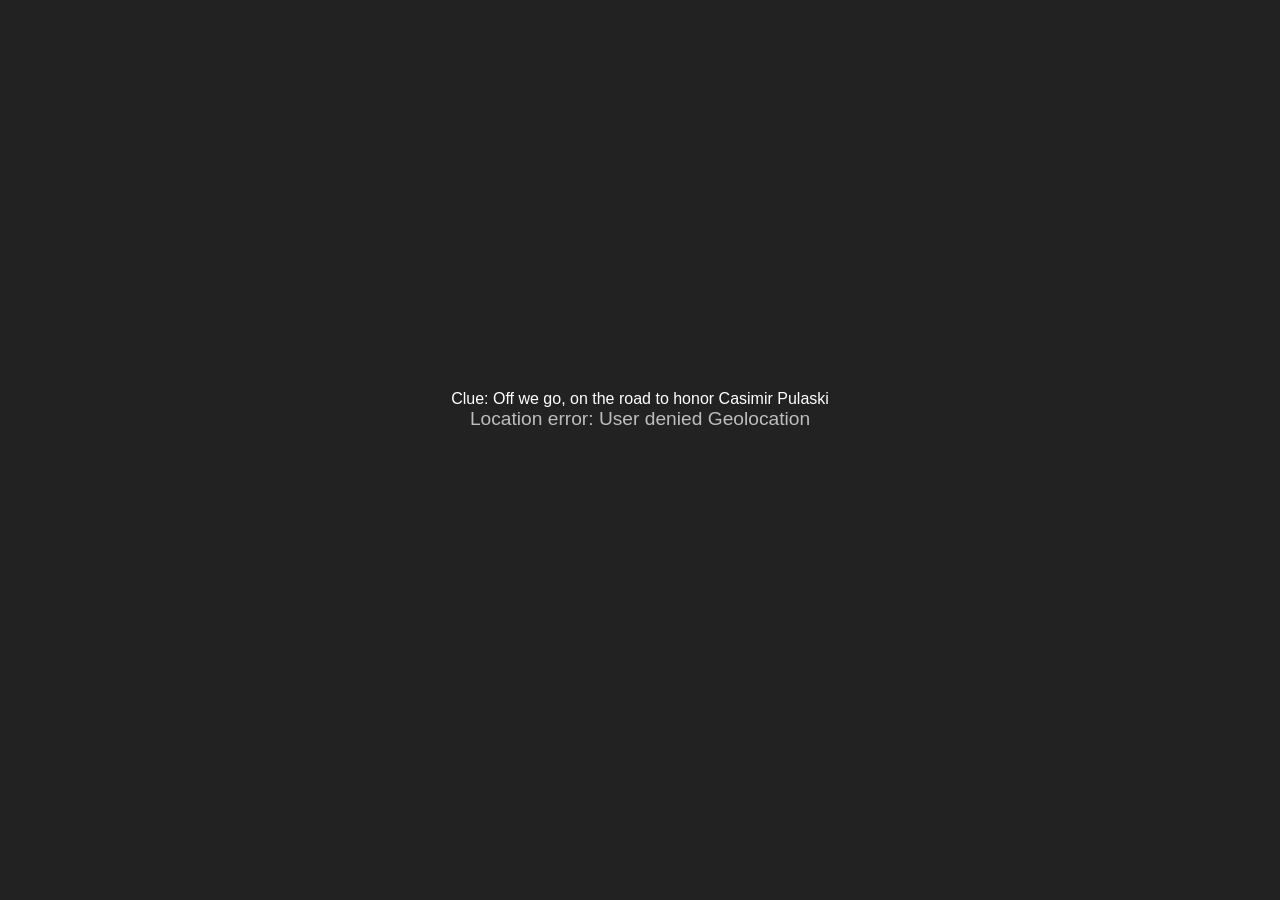
<file: index.html>
<!DOCTYPE html>
<html lang="en">
<head>
  <meta charset="UTF-8">
  <meta name="viewport" content="width=device-width, initial-scale=1.0">
  <title>Scavenger Hunt</title>
  <link rel="stylesheet" href="style.css">
</head>
<body>
  <div id="clue-bar"></div>
  <div id="waiting">Requesting location...</div>
  <div id="main">
    <div id="egg-container">
      <div id="speech-bubble"></div>
      <div id="egg">🥚</div>
    </div>
    <div id="distance"></div>
    <div id="distance-label"></div>
    <div id="range"></div>
  </div>
  <div id="stop-counter"></div>

  <script src="waypoints.js"></script>
  <script src="script.js"></script>
</body>
</html>
</file>
<file: style.css>
* { margin: 0; padding: 0; box-sizing: border-box; }

body {
  font-family: sans-serif;
  height: 100vh;
  display: flex;
  flex-direction: column;
  align-items: center;
  justify-content: center;
  transition: background-color 0.6s ease;
  background-color: #222;
  color: white;
  text-align: center;
  padding: 20px;
}

#stop-counter {
  font-size: 1rem;
  opacity: 0.7;
  margin-top: 5rem;
}

#distance {
  font-size: 3.8rem;
  font-weight: bold;
  line-height: 1;
  margin-bottom: 0.25rem;
}

#distance-label {
  font-size: 1.4rem;
  opacity: 0.85;
  margin-bottom: 2rem;
}

#range {
  font-size: 1.1rem;
  opacity: 0.75;
}

#waiting {
  font-size: 1.2rem;
  opacity: 0.7;
}

#egg-container {
  position: relative;
  display: inline-block;
  margin-bottom: 1.5rem;
  cursor: pointer;
}

#egg {
  font-size: 8rem;
  line-height: 1;
  display: inline-block;
  will-change: transform;
  margin-top: 1rem;
}

#speech-bubble {
  display: none;
  position: absolute;
  bottom: calc(100% + 14px);
  left: 50%;
  transform: translateX(-50%);
  background: white;
  color: #333;
  font-size: 1rem;
  font-weight: 600;
  width: max-content;
  max-width: 240px;
  padding: 7px 12px;
  border-radius: 12px;
  box-shadow: 0 2px 8px rgba(0,0,0,0.2);
}

/* tail pointing down toward the chick */
#speech-bubble::after {
  content: '';
  position: absolute;
  top: 100%;
  left: 50%;
  transform: translateX(-50%);
  border: 7px solid transparent;
  border-top-color: white;
}

#hint-bar {
  position: fixed;
  top: 0;
  left: 0;
  right: 0;
  padding: 12px 20px;
  font-size: 0.85rem;
  font-weight: 500;
  color: rgba(255, 255, 255, 0.6);
  text-align: center;
  pointer-events: none;
}

#main { 
  margin-top: 8.5rem;
  display: none; 
}
</file>
